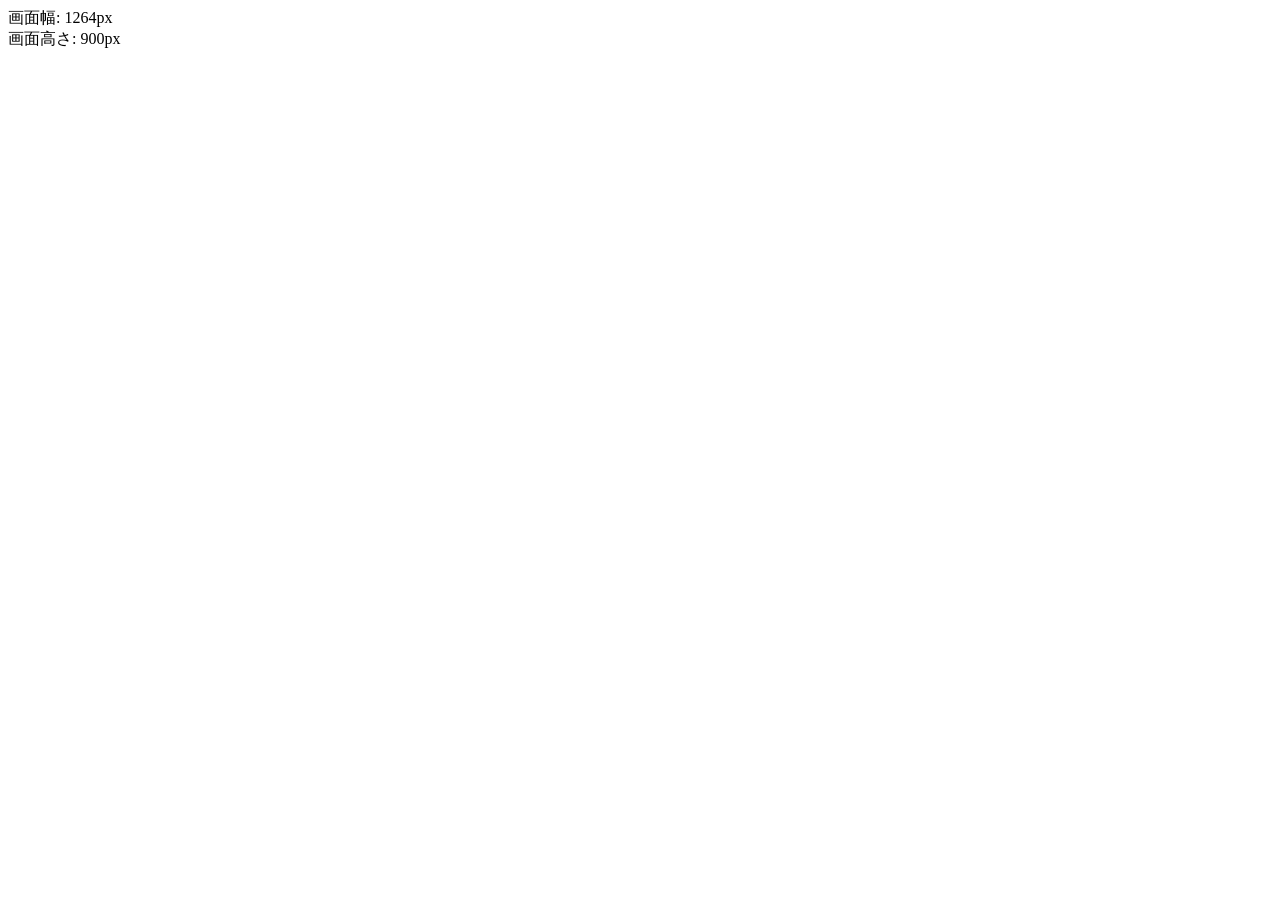
<file: display_checker.html>
<!DOCTYPE html>
<html lang="en">
<head>
  <meta charset="UTF-8">
  <meta name="viewport" content="width=device-width, initial-scale=1.0">
  <title>ディスプレイチェッカー</title>
</head>
<body>
  <div id="displayDatas"></div>
  <script>
    const displayDatas = document.getElementById("displayDatas");

    displayDatas.innerHTML = '\
      画面幅:\t' + document.body.clientWidth + 'px<br>\
      画面高さ:\t' + document.documentElement.clientHeight + 'px\
    ';
    
    window.addEventListener("resize", () => {
      displayDatas.innerHTML = '\
        画面幅:\t' + document.body.clientWidth + 'px<br>\
        画面高さ:\t' + document.documentElement.clientHeight + 'px\
      ';
    })
  </script>  
</body>
</html>
</file>
